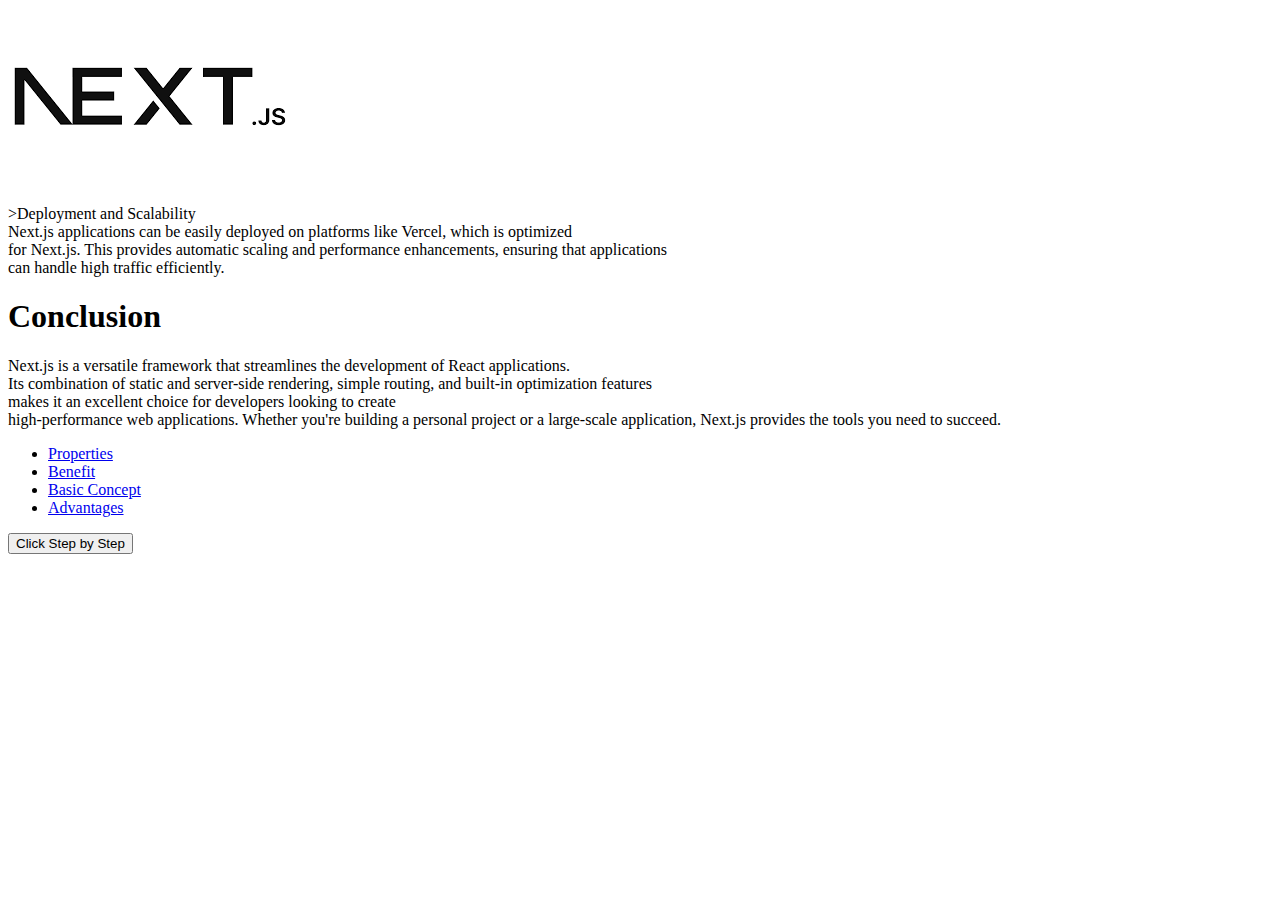
<file: quater2/class 2/index.html>
<!DOCTYPE html>
<html lang="en">
<head>
    <meta charset="UTF-8">
    <meta name="viewport" content="width=device-width, initial-scale=1.0">
    <title>Second class assignment </title>
    <link rel="stylesheet" href="./styles.css">
</head>
<body>
    <header>
    <div>
        <img src="./images.png" alt="logo">
        <p>>Deployment and Scalability
<br>
        Next.js applications
         can be easily
          deployed
         on platforms
          like Vercel,
           which is
            optimized
            <br>
          for Next.js.
           This provides automatic scaling
           and performance
            enhancements, ensuring that
            applications<br>
             can handle high 
            traffic efficiently.
        
       <h1>Conclusion</h1> 
        
        Next.js is a versatile 
        framework that streamlines
         the development
          of React applications.<br>
          Its combination
           of static and server-side
           rendering, simple routing,
            and built-in optimization
            features<br> makes 
            it an excellent choice
             for developers
             looking to create <br>high-performance
              web applications.
              Whether
               you're building a personal project or a large-scale application,
               Next.js provides the tools you need to succeed.</p>
        </div>
        <div>
             <ul>
                        <li><a href="./main.html">Properties</a></li>
                        <li><a href="./about.html">Benefit</a></li>
                        <li><a href="./real.html">Basic Concept</a></li>
                        <li><a href="./make.html">Advantages</a></li>
                    </ul>
                </div>
                <div>
                    <button>Click Step by Step</button>
                </div>
              </header>
</body>
</html>
</file>
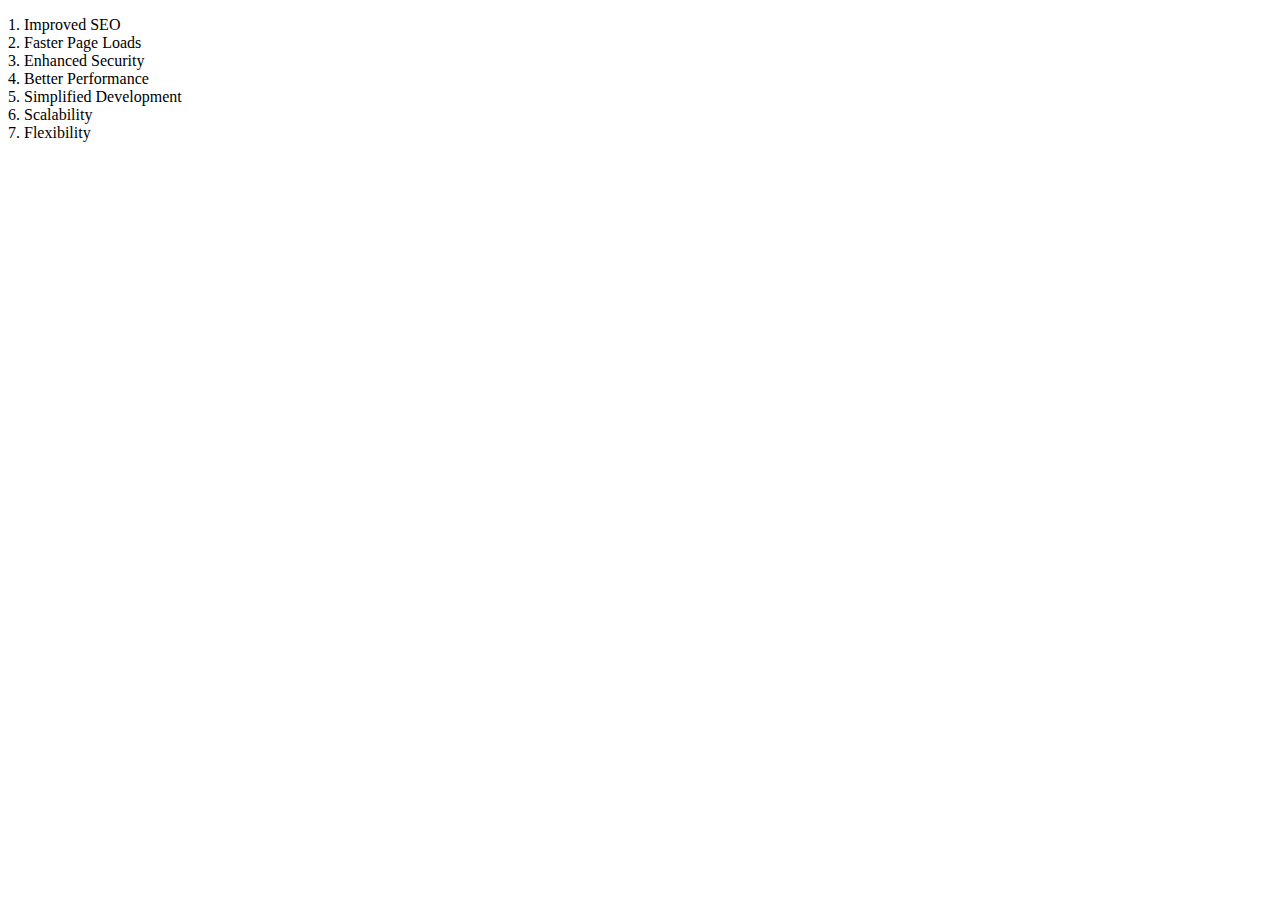
<file: quater2/class 2/about.html>
<!DOCTYPE html>
<html lang="en">
<head>
    <meta charset="UTF-8">
    <meta name="viewport" content="width=device-width, initial-scale=1.0">
    <title>Benefit Page</title>
</head>
<body>
    <p>1. Improved SEO
        <br>


        2. Faster Page Loads
        <br>


        3. Enhanced Security
        <br>

        4. Better Performance
        <br>

        5. Simplified Development
        <br>

        6. Scalability
        <br>
        
        7. Flexibility</p> 
</body>
</html>
</file>
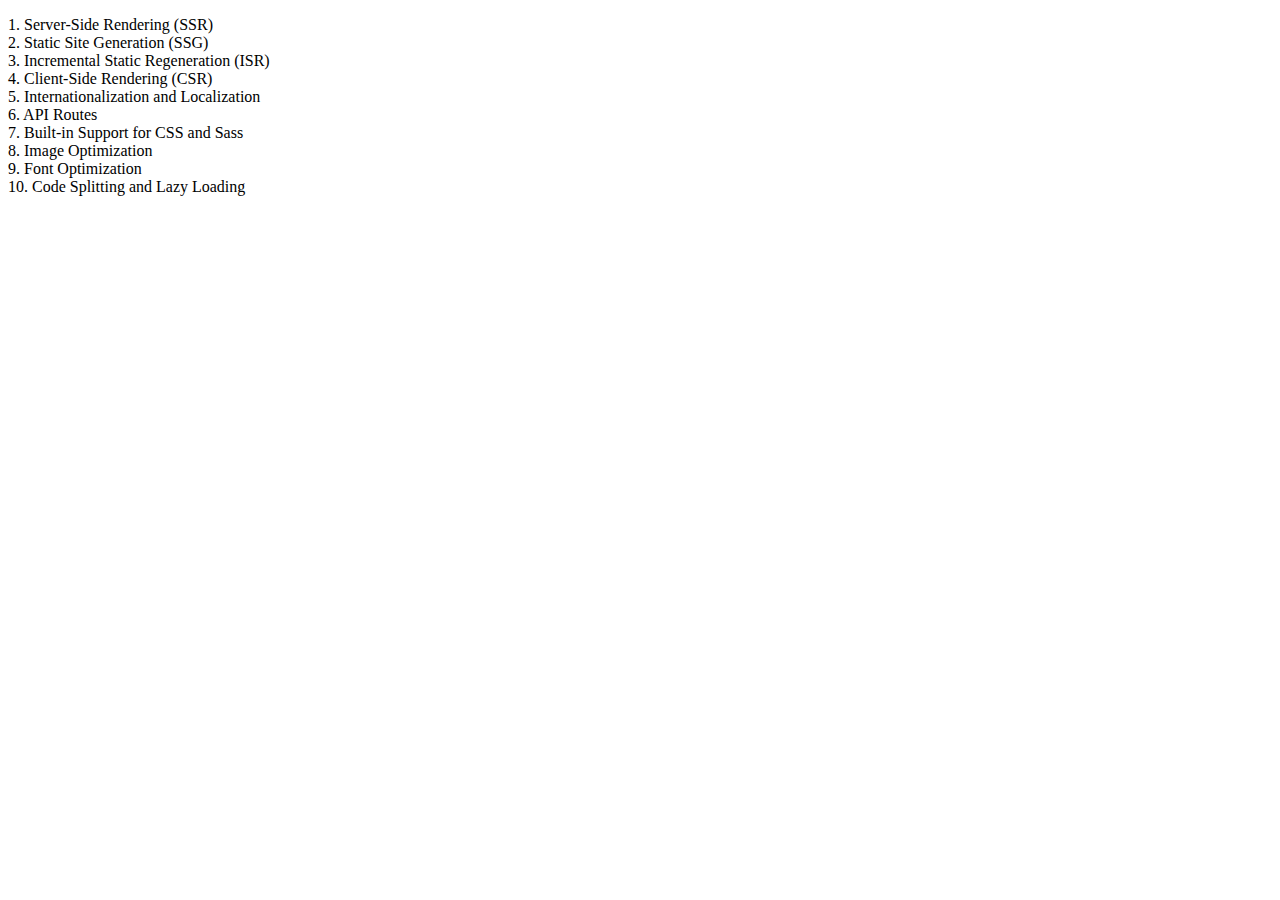
<file: quater2/class 2/main.html>
<!DOCTYPE html>
<html lang="en">
<head>
    <meta charset="UTF-8">
    <meta name="viewport" content="width=device-width, initial-scale=1.0">
    <title>Properties Page</title>
</head>
<body>
    <p>1. Server-Side Rendering (SSR)
    <br>

        2. Static Site Generation (SSG)
        <br>


        3. Incremental Static Regeneration (ISR)
        <br>

        4. Client-Side Rendering (CSR)
        <br>

        5. Internationalization and Localization
        <br>

        6. API Routes
        <br>

        7. Built-in Support for CSS and Sass
        <br>

        8. Image Optimization
        <br>

        9. Font Optimization
        <br>

        10. Code Splitting and Lazy Loading
        <br>
    </p>
</body>
</html>
</file>
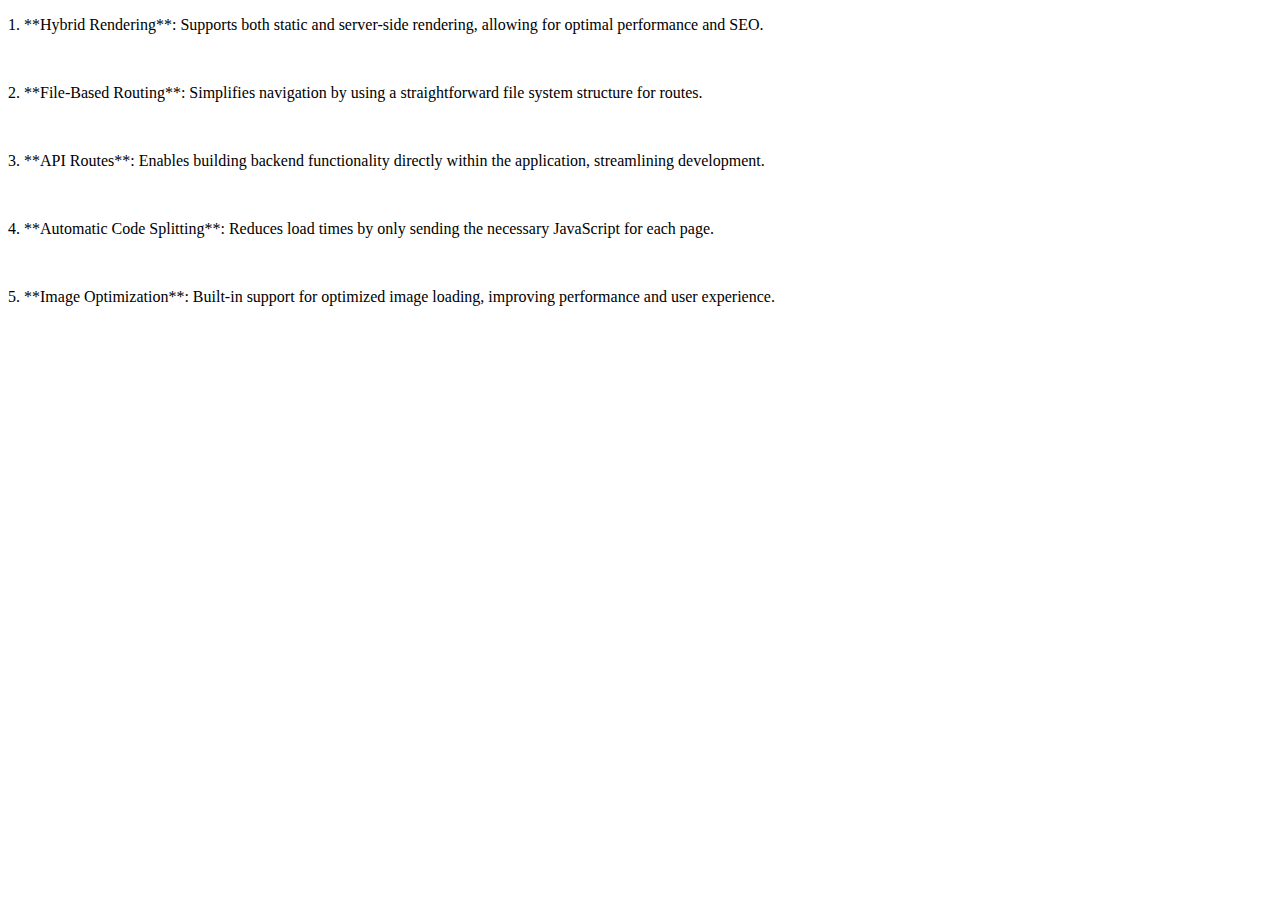
<file: quater2/class 2/make.html>
<!DOCTYPE html>
<html lang="en">
<head>
    <meta charset="UTF-8">
    <meta name="viewport" content="width=device-width, initial-scale=1.0">
    <title>Advantages Page</title>
</head>
<body>
    <p><!DOCTYPE html>
        <html lang="en">
        <head>
            <meta charset="UTF-8">
            <meta name="viewport" content="width=device-width, initial-scale=1.0">
            <title>Benefit Page</title>
        </head>
        <body>
            <p>

               <p> 1. **Hybrid Rendering**: Supports
                 both static and server-side rendering,
                  allowing for optimal performance and SEO.</p>
                <br>


               <p> 2. **File-Based Routing**: Simplifies
                 navigation by using a straightforward
                  file system structure for routes. </p>  
                <br>


                  <p>3. **API Routes**: Enables building 
                backend functionality directly within
                 the application, streamlining development.</p> 
                <br>


                 <p> 4. **Automatic Code Splitting**: Reduces 
                load times by only sending the necessary 
                JavaScript for each page.</p> 
<br>

                
               <p> 5. **Image Optimization**: Built-in support
                 for optimized image loading, improving 
                 performance and user experience.</p> 
                 <br>
        </body>
        </html>
</file>
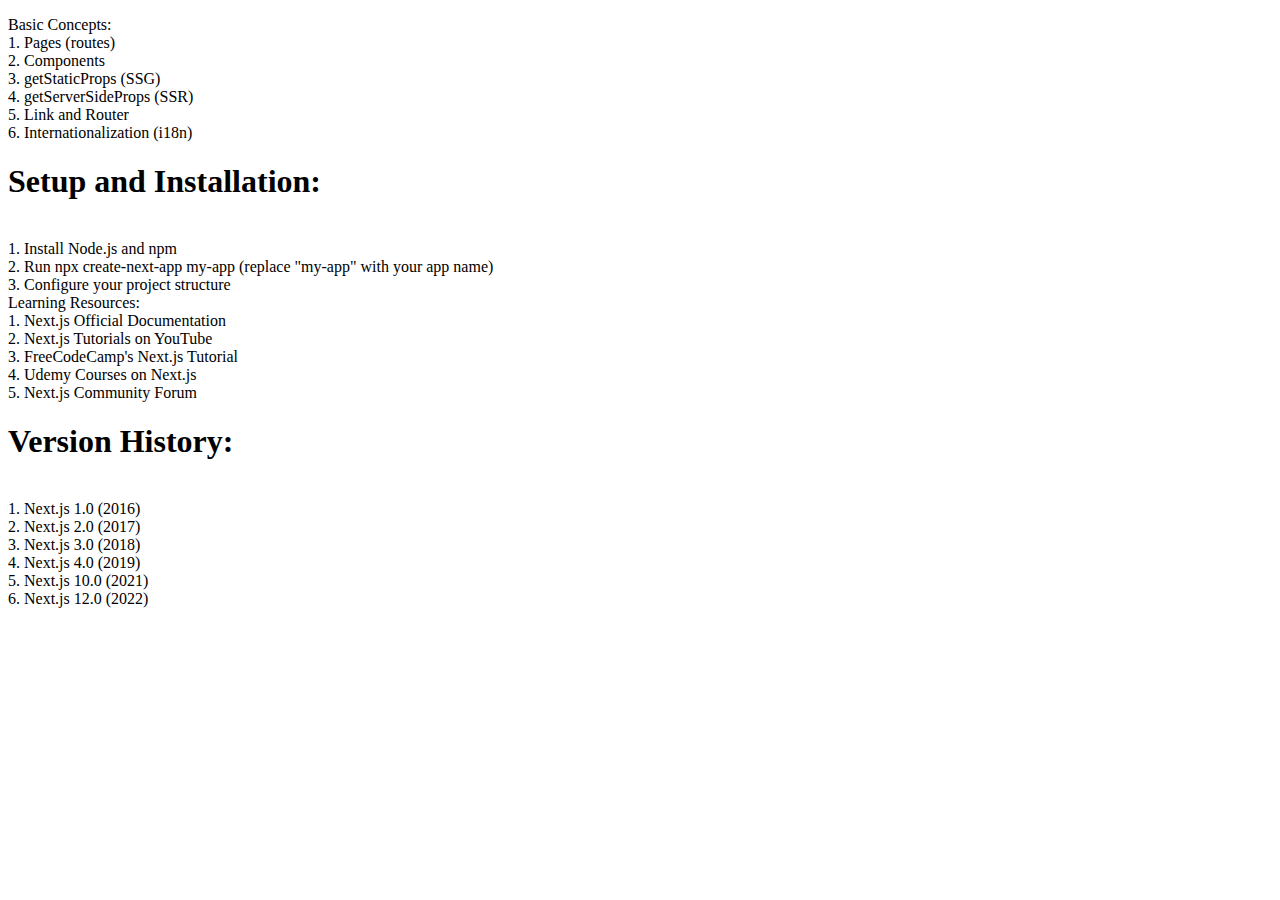
<file: quater2/class 2/real.html>
<!DOCTYPE html>
<html lang="en">
<head>
    <meta charset="UTF-8">
    <meta name="viewport" content="width=device-width, initial-scale=1.0">
    <title>Basic concept Page</title>
</head>
<body>
    <p>Basic Concepts:
        <br>

        1. Pages (routes)
        <br>
        2. Components
        <br>
        3. getStaticProps (SSG)
        <br>
        4. getServerSideProps (SSR)
        <br>
        5. Link and Router
        <br>
        6. Internationalization (i18n)
        <br>
        
       <h1> Setup and Installation:</h1>
        <br>
        1. Install Node.js and npm
        <br>
        2. Run npx create-next-app my-app (replace "my-app" with your app name)
        <br>
        3. Configure your project structure
        <br>
        Learning Resources:
        <br>
        1. Next.js Official Documentation
        <br>
        2. Next.js Tutorials on YouTube
        <br>
        3. FreeCodeCamp's Next.js Tutorial
        <br>
        4. Udemy Courses on Next.js
        <br>
        5. Next.js Community Forum
        <br>
       <h1> Version History:</h1>
        <br>
        1. Next.js 1.0 (2016)
        <br>
        2. Next.js 2.0 (2017)
        <br>
        3. Next.js 3.0 (2018)
        <br>
        4. Next.js 4.0 (2019)
        <br>
        5. Next.js 10.0 (2021)
        <br>
        6. Next.js 12.0 (2022)</p> 
</body><br>
</html>
</file>
<file: quater2/class 2/styles.css>
.div-1 h2 {
    color: black;
}
</file>
